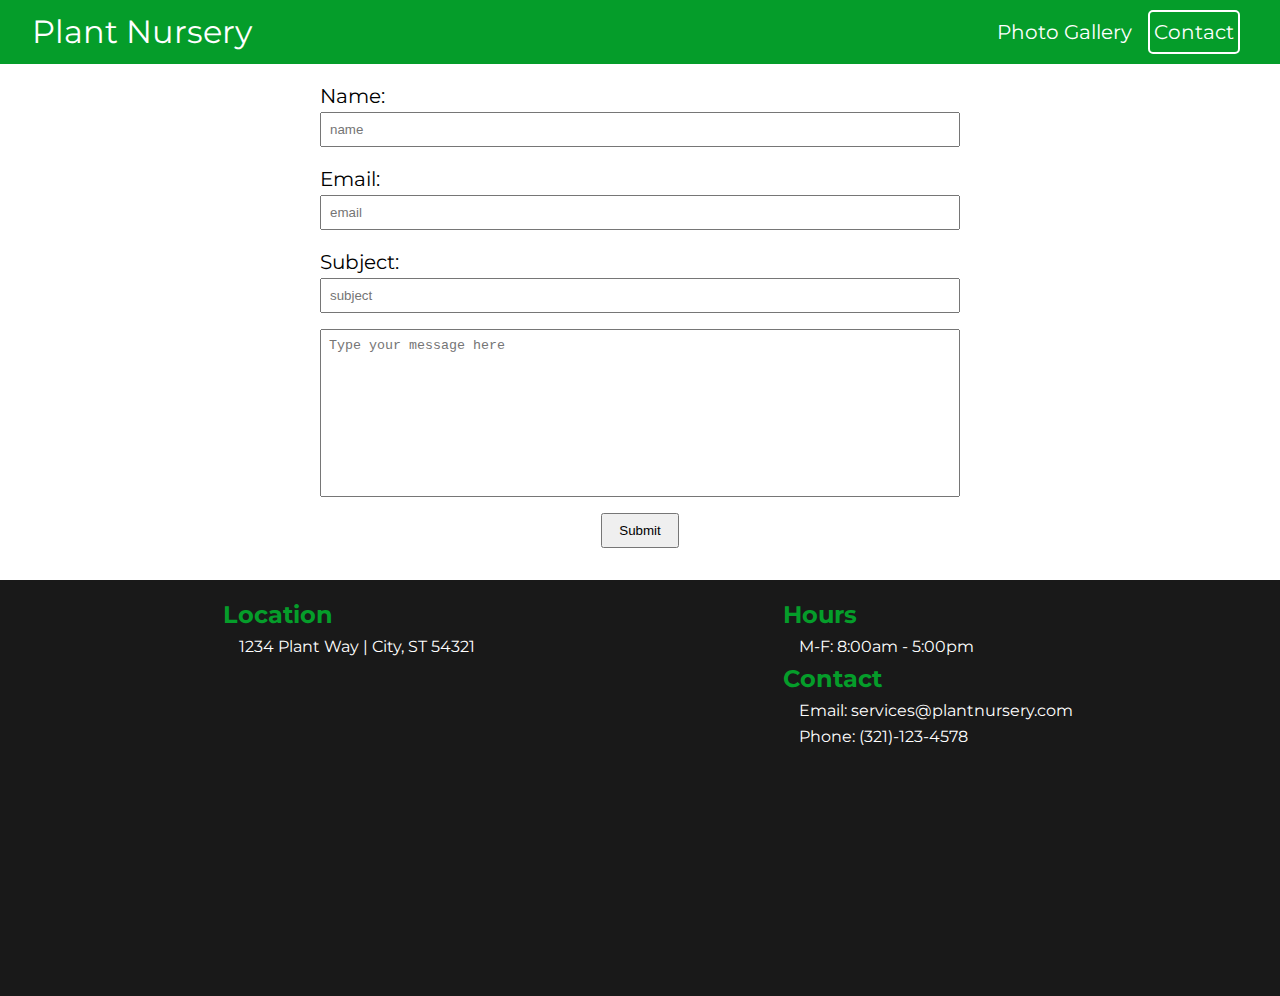
<file: pages/contact-us.html>
<!DOCTYPE html>
<html lang="en">
  <head>
    <meta charset="UTF-8" />
    <meta http-equiv="X-UA-Compatible" content="IE=edge" />
    <meta name="viewport" content="width=device-width, initial-scale=1.0" />
    <title>Contact Us</title>
    <link
      rel="stylesheet"
      href="https://fonts.googleapis.com/css?family=Montserrat"
    />
    <link rel="stylesheet" href="/contact-style.css" />
  </head>
  <body>
    <header>
      <nav class="navbar">
        <div class="hamburger">
          <span class="bar"> </span>
          <span class="bar"> </span>
          <span class="bar"> </span>
        </div>
        <a href="../index.html" class="nav-branding">Plant Nursery</a>
        <ul class="nav-menu">
          <li class="nav-item">
            <a href="/pages/photos.html" class="nav-link">Photo Gallery</a>
          </li>
          <li class="nav-item current">
            <a href="/pages/contact-us.html" class="nav-link">Contact</a>
          </li>
        </ul>
      </nav>
    </header>
    <main>
      <form id="contact-form">
        <div class="input-wrapper">
          <label for="Name">Name: </label>
          <input type="text" placeholder="name" />
        </div>
        <div class="input-wrapper">
          <label for="Email">Email:</label>
          <input type="text" placeholder="email" />
        </div>
        <div class="input-wrapper">
          <label for="Subject">Subject:</label>
          <input type="text" placeholder="subject" />
        </div>
        <textarea
          name="message-content"
          id="message-content"
          cols="30"
          rows="10"
          maxlength="300"
          style="resize: none"
          placeholder="Type your message here"
        ></textarea>
        <button id="form-submit">Submit</button>
      </form>
    </main>
    <footer>
      <ul class="list">
        <li class="footer-item">
          <h3 class="footer-heading">Location</h3>
          <span class="footer-text">1234 Plant Way | City, ST 54321</span>
          <iframe
            class="map"
            src="https://www.google.com/maps/embed?pb=!1m18!1m12!1m3!1d13354.49741490283!2d-117.27936820061504!3d33.19772438710333!2m3!1f0!2f0!3f0!3m2!1i1024!2i768!4f13.1!3m3!1m2!1s0x80dc7413d2876843%3A0x4e42d2265ee92f6b!2sBuena%20Creek%20Nursery!5e0!3m2!1sen!2sus!4v1675879879341!5m2!1sen!2sus"
            width="600"
            height="450"
            style="border: 0"
            allowfullscreen=""
            loading="lazy"
            referrerpolicy="no-referrer-when-downgrade"
          ></iframe>
        </li>
        <div class="footer-hours-contact-wrapper">
          <li class="footer-item">
            <h3 class="footer-heading">Hours</h3>
            <span class="footer-text">M-F: 8:00am - 5:00pm</span>
          </li>
          <li class="footer-item">
            <h3 class="footer-heading">Contact</h3>
            <span class="footer-text">Email: services@plantnursery.com</span>
            <span class="footer-text">Phone: (321)-123-4578 </span>
          </li>
        </div>
      </ul>
    </footer>
  </body>
</html>
<script src="/script.js" defer></script>
</file>
<file: contact-style.css>
:root {
  --main-bg-color: #059d2a;
}

*,
*::before,
*::after {
  padding: 0;
  margin: 0;
  box-sizing: border-box;
}

html {
  scroll-behavior: smooth;
}

a {
  color: inherit;
  text-decoration: inherit;
}

body {
  font-family: 'Montserrat', system-ui, -apple-system, BlinkMacSystemFont,
    'Segoe UI', Roboto, Oxygen, Ubuntu, Cantarell, 'Open Sans', 'Helvetica Neue',
    sans-serif;
  font-size: 1.25rem;
  line-height: 1.6;
  height: 100vh;
  display: flex;
  flex-direction: column;
}

li {
  list-style: none;
}

/* Header | Navbar Styling */
header {
  background-color: var(--main-bg-color);
}

.bar {
  display: block;
  width: 2rem;
  height: 0.25rem;
  margin: 0.5rem auto;
  background-color: white;
}

.navbar {
  position: fixed;
  background-color: var(--main-bg-color);
  width: 100%;
  min-height: 4rem;
  display: flex;
  justify-content: space-between;
  align-items: center;
  padding: 0 1rem;
}

.nav-branding {
  text-align: center;
  flex: 1;
  color: white;
  font-size: 2rem;
}

.hamburger {
  display: block;
  cursor: pointer;
}

.nav-menu {
  position: fixed;
  left: -100%;
  top: 4rem;
  display: flex;
  flex-direction: column;
  align-items: center;
  width: 100%;
  padding: 0.5rem;
  gap: 1rem;
  text-align: center;
  -webkit-transition: 0.3s;
  transition: 0.3s;
  color: white;
  background-color: var(--main-bg-color);
}

.nav-link {
  display: inline-block;
  position: relative;
  color: white;
}

.nav-link::after {
  content: '';
  position: absolute;
  width: 100%;
  transform: scaleX(0);
  height: 2px;
  bottom: 0;
  left: 0;
  background-color: yellow;
  transform-origin: bottom right;
  transition: transform 0.25s ease-out;
}

.nav-link:hover::after {
  transform: scaleX(1);
  transform-origin: bottom left;
}

.nav-link:hover {
  color: yellow;
}

.current {
  border-radius: 5px;
  border: 2px solid white;
  padding: 0.25rem;
}

.nav-menu.active {
  left: 0;
}

/*** End of Header | Navbar Styling ***/

/* main Styling */

main {
  display: flex;
  justify-content: center;
  flex: 1 0 auto;
  height: 100vh;
}

#contact-form {
  padding: 5rem 0 2rem;
  display: flex;
  flex-direction: column;
  align-items: center;
  gap: 1rem;
}

.input-wrapper {
  display: flex;
  flex-direction: column;
}

#message-content {
  width: 100%;
  height: 100%;
  max-height: 20rem;
  padding: 0.5rem;
}

input {
  width: 20rem;
  padding: 0.5rem;
}

#form-submit {
  padding: 0.5rem 1rem;
  width: auto;
  max-width: 6rem;
}

/*** End of main Styling ***/

/* Footer Styling */
footer {
  flex-shrink: 0;
  padding: 1rem 0;
  background-color: #191919;
  color: white;
}

.footer-item {
  display: flex;
  flex-direction: column;
  padding-left: 1rem;
}

.footer-heading {
  font-size: 1.5rem;
  color: var(--main-bg-color);
}

.footer-text {
  font-size: 1rem;
}

.footer-text {
  padding-left: 1rem;
}

.list {
  display: flex;
  flex-direction: column;
  justify-content: center;
}

.map {
  padding: 1rem;
  max-width: 100%;
  max-height: 20rem;
  aspect-ratio: 2/1;
}
/*** End of Footer Styling ***/

@media (min-width: 600px) {
  .photo-container {
    display: grid;
    grid-template-columns: repeat(2, 20rem);
    grid-template-rows: auto;
  }

  main {
    height: auto;
  }

  input {
    width: 30rem;
  }
}

@media (min-width: 750px) {
  .hamburger {
    display: none;
  }

  .navbar {
    padding: 0 2rem;
  }
  .nav-branding {
    flex-grow: 0;
    flex-basis: auto;
  }

  .nav-menu {
    flex-basis: auto;
    position: relative;
    width: auto;
    flex-direction: row;
    top: 0;
    left: 0;
  }

  .list {
    display: flex;
    flex-direction: row;
  }

  .map {
    max-width: 30rem;
  }

  input {
    width: 40rem;
  }
}

@media (min-width: 1200px) {
  .photo-container {
    grid-template-columns: repeat(3, 25rem);
    align-items: center;
    justify-content: center;
  }
  .footer-hours-contact-wrapper {
    display: flex;
    flex-direction: column;
  }
  .list {
    gap: 4rem;
  }
}
</file>
